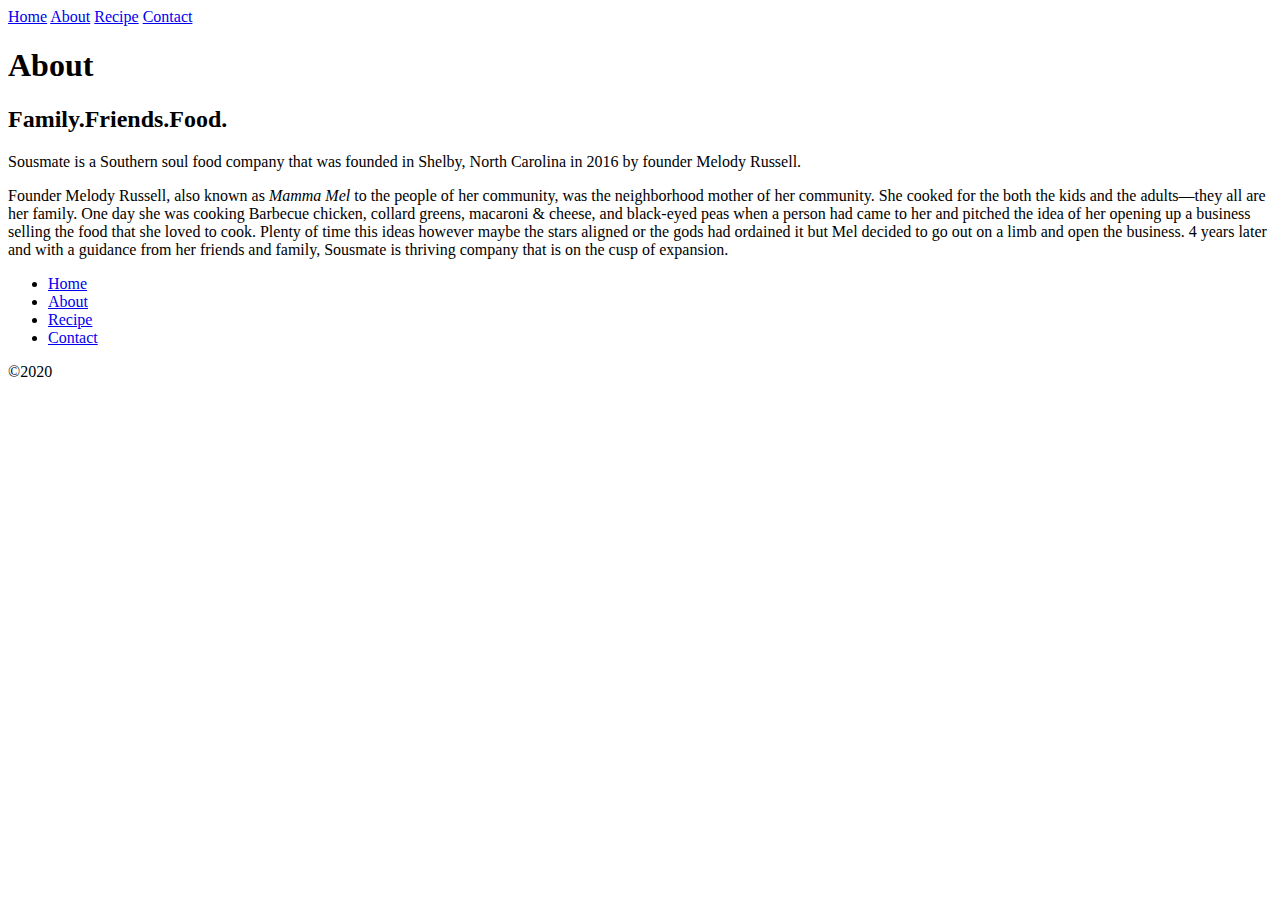
<file: about.html>
<!DOCTYPE html>
<html>
  <head>
    <title>About Page</title>
  </head>
  <body>
    <header>
      <nav>
        <a href="#">Home</a>
        <a href="#">About</a>
        <a href="#">Recipe</a>
        <a href="#">Contact</a>
      </nav>
    </header>
    <main>
        <h1>About</h1>
        <h2>Family.Friends.Food.</h2>
        <p>Sousmate is a Southern soul food company that was founded in Shelby, North Carolina in 2016   by founder Melody Russell.</p>
        <p>Founder Melody Russell, also known as <em>Mamma Mel</em> to the people of her community, was  the neighborhood mother of her community.
           She cooked for the both the kids and the adults&mdash;they all are her family. One day she was cooking Barbecue chicken,
           collard greens, macaroni & cheese, and black-eyed peas when a person had came to her and pitched the idea of her opening up
           a business selling the food that she loved to cook. Plenty of time this ideas however maybe the stars aligned or the gods
           had ordained it but Mel decided to go out on a limb and open the business. 4 years later and with a guidance from her
           friends and family, Sousmate is thriving company that  is on the cusp of expansion.
    </main>
    <footer>
      <ul>
        <li><a href="#">Home</a></li>
        <li><a href="#">About</a></li>
        <li><a href="#">Recipe</a></li>
        <li><a href="#">Contact</a></li>
      </ul>
      <p>&copy;2020</p>
    </footer>
  </body>
</html>
</file>
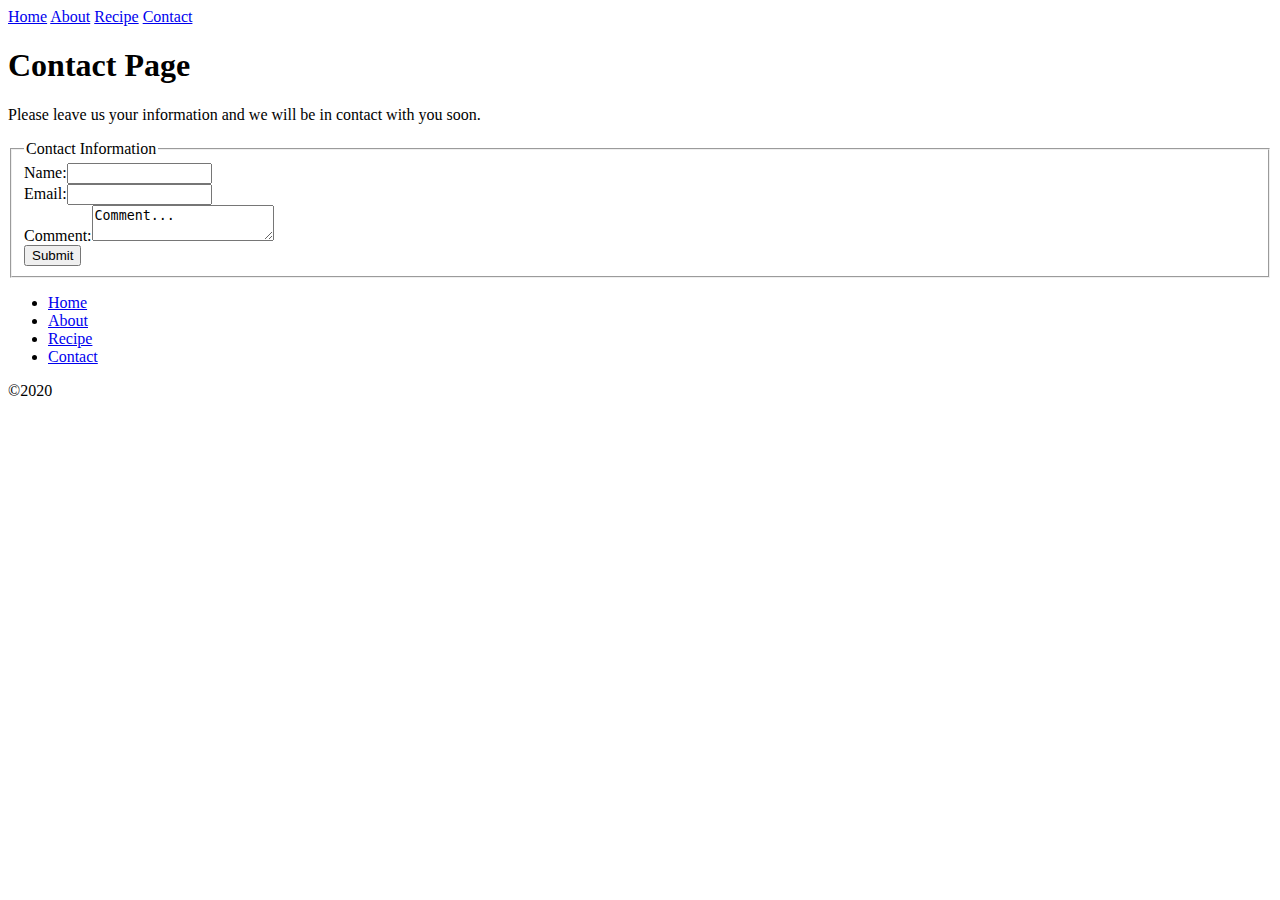
<file: contact.html>
<!DOCTYPE html>
<html>
  <head>
    <title>Contact Page</title>
  </head>
  <body>
    <header>
      <nav>
        <a href="#">Home</a>
        <a href="#">About</a>
        <a href="#">Recipe</a>
        <a href="#">Contact</a>
      </nav>
    </header>
    <main>
      <div id="opening-container">
        <h1>
          Contact Page
        </h1>
        <p>
          Please leave us your information and we will be in contact with you soon.
        </p>
      </div>
      <div id="form-container">
        <form>
          <fieldset>
            <legend>Contact Information</legend>
            <div id="contact-container">
              <div id="name-container">
              <label for="name">Name:<input type="text" name="name" size="15" maxlength="30"/></label>
            </div>
            <div id="email-container">
              <label for="email">Email:<input type="email" name="email" size="15" maxlength="30"/></label>
            </div>
            <div id="comment-container">
              <label for="comment">Comment:<textarea name="comment">Comment...</textarea></label>
            </div>
            <div id="button-container">
               <label for="submit"><input type="submit" name="submit" value="Submit"/></label>
            </div>
            </div>
          </fieldset>
        </form>
      </div>
    </main>
    <footer>
      <ul>
        <li><a href="#">Home</a></li>
        <li><a href="#">About</a></li>
        <li><a href="#">Recipe</a></li>
        <li><a href="#">Contact</a></li>
      </ul>
      <p>&copy;2020</p>
    </footer>
  </body>
</html>
</file>
